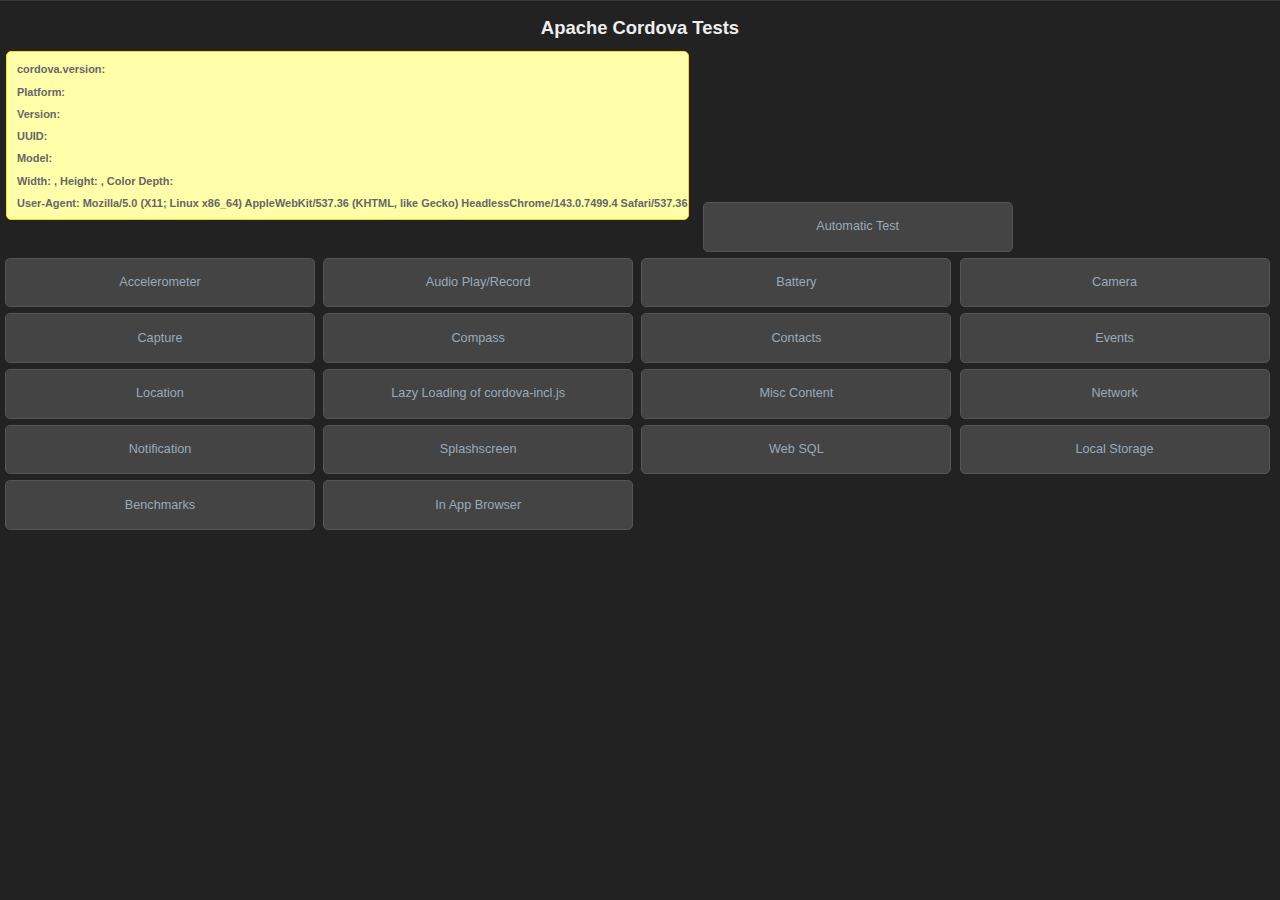
<file: plugins/org.apache.cordova.device/test/index.html>
<!DOCTYPE html>
<!--

 Licensed to the Apache Software Foundation (ASF) under one
 or more contributor license agreements.  See the NOTICE file
 distributed with this work for additional information
 regarding copyright ownership.  The ASF licenses this file
 to you under the Apache License, Version 2.0 (the
 "License"); you may not use this file except in compliance
 with the License.  You may obtain a copy of the License at

   http://www.apache.org/licenses/LICENSE-2.0

 Unless required by applicable law or agreed to in writing,
 software distributed under the License is distributed on an
 "AS IS" BASIS, WITHOUT WARRANTIES OR CONDITIONS OF ANY
 KIND, either express or implied.  See the License for the
 specific language governing permissions and limitations
 under the License.

-->


<html>
  <head>
    <meta name="viewport" content="width=device-width,height=device-height,user-scalable=no,initial-scale=1.0" />
    <meta http-equiv="Content-type" content="text/html; charset=utf-8">
    <title>Cordova Mobile Spec</title>
	  <link rel="stylesheet" href="master.css" type="text/css" media="screen" title="no title" charset="utf-8">
	  <script type="text/javascript" charset="utf-8" src="cordova-incl.js"></script>
	  <script type="text/javascript" charset="utf-8" src="main.js"></script>

  </head>
  <body onload="init();" id="stage" class="theme">
    <h1>Apache Cordova Tests</h1>
    <div id="info">
        <h4>cordova.version: <span id="cordova"> </span></h4>
        <h4>Platform: <span id="platform">  </span></h4>
        <h4>Version: <span id="version"> </span></h4>
        <h4>UUID: <span id="uuid">  </span></h4>
        <h4>Model: <span id="model"> </span></h4>
        <h4>Width: <span id="width">  </span>,   Height: <span id="height">
                   </span>, Color Depth: <span id="colorDepth"></span></h4>
        <h4>User-Agent: <span id="user-agent"> </span></h4>
     </div>
    <a href="autotest/index.html" class="btn large">Automatic Test</a>
    <a href="accelerometer/index.html" class="btn large">Accelerometer</a>
    <a href="audio/index.html" class="btn large">Audio Play/Record</a>
    <a href="battery/index.html" class="btn large">Battery</a>
    <a href="camera/index.html" class="btn large">Camera</a>
    <a href="capture/index.html" class="btn large">Capture</a>
    <a href="compass/index.html" class="btn large">Compass</a>
    <a href="contacts/index.html" class="btn large">Contacts</a>
    <a href="events/index.html" class="btn large">Events</a>
    <a href="location/index.html" class="btn large">Location</a>
    <a href="lazyloadjs/index.html" class="btn large">Lazy Loading of cordova-incl.js</a>
    <a href="misc/index.html" class="btn large">Misc Content</a>
    <a href="network/index.html" class="btn large">Network</a>
    <a href="notification/index.html" class="btn large">Notification</a>
    <a href="splashscreen/index.html" class="btn large">Splashscreen</a>
    <a href="sql/index.html" class="btn large">Web SQL</a>
    <a href="storage/index.html" class="btn large">Local Storage</a>
    <a href="benchmarks/index.html" class="btn large">Benchmarks</a>
    <a href="inappbrowser/index.html" class="btn large">In App Browser</a>
  </body>
</html>
</file>
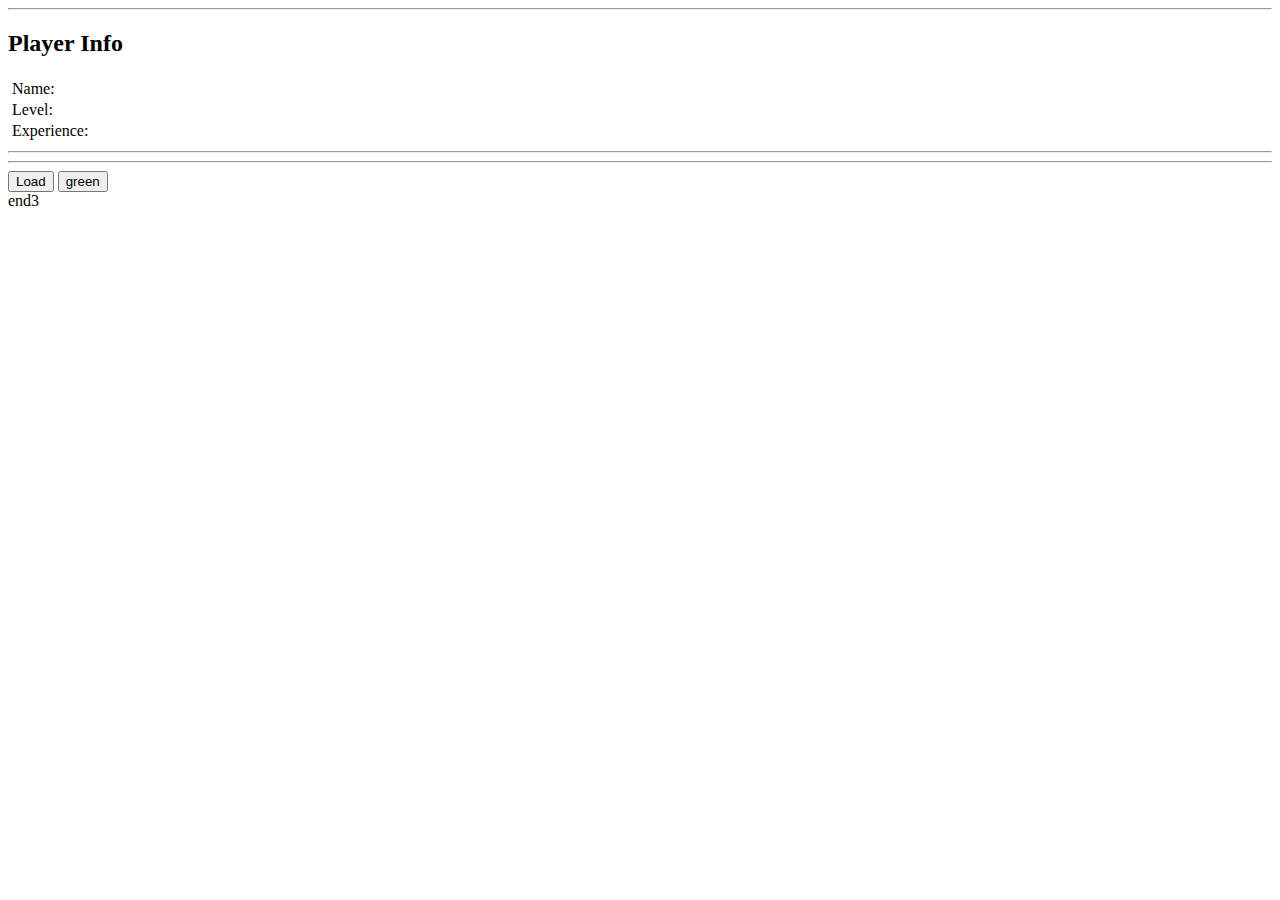
<file: platforms/android/assets/www/index.html>
<html>
<head>
<link rel="stylesheet" href="css/style.css">
</head>
<body ng-app="chronicleApp">
<div ng-view></div>
end3
  <script src="cordova.js"></script>
  <script src="js/angular.js"></script>
  <script src="js/angular-route.js"></script>
  <script src="js/ui-bootstrap-0.9.0.js"></script>
  <script src="js/controller.js"></script>
</body>
</html>
</file>
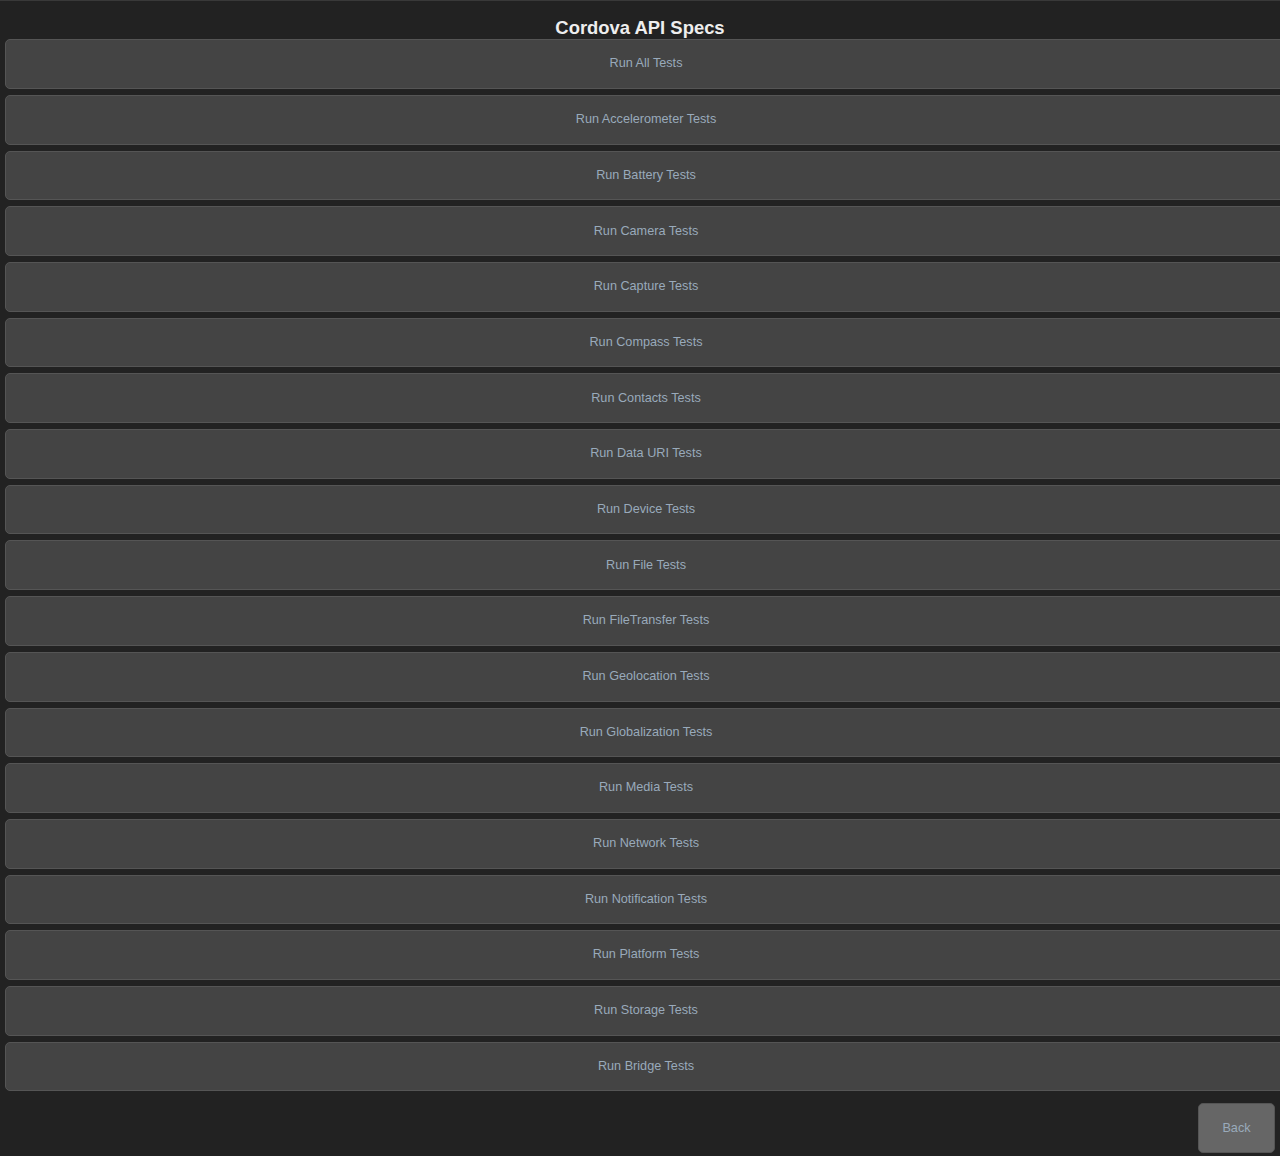
<file: plugins/org.apache.cordova.device/test/autotest/index.html>
<!DOCTYPE html>
<!--

 Licensed to the Apache Software Foundation (ASF) under one
 or more contributor license agreements.  See the NOTICE file
 distributed with this work for additional information
 regarding copyright ownership.  The ASF licenses this file
 to you under the Apache License, Version 2.0 (the
 "License"); you may not use this file except in compliance
 with the License.  You may obtain a copy of the License at

   http://www.apache.org/licenses/LICENSE-2.0

 Unless required by applicable law or agreed to in writing,
 software distributed under the License is distributed on an
 "AS IS" BASIS, WITHOUT WARRANTIES OR CONDITIONS OF ANY
 KIND, either express or implied.  See the License for the
 specific language governing permissions and limitations
 under the License.

-->


<html>
  <head>
    <meta http-equiv="Content-Type" content="text/html;charset=UTF-8" />
    <meta name="viewport" content="width=device-width, height=device-height, user-scalable=yes, initial-scale=1.0;" />

    <title>Cordova API Specs</title>

    <link rel="stylesheet" href="../master.css" type="text/css" media="screen" title="no title" charset="utf-8">
    <script type="text/javascript" src="../cordova-incl.js"></script>
  </head>
  <body id="stage" class="theme">
    <h1>Cordova API Specs</h1>

    <a href="pages/all.html" class="btn large" style="width:100%;">Run All Tests</a>
    <a href="pages/accelerometer.html" class="btn large" style="width:100%;">Run Accelerometer Tests</a>
    <a href="pages/battery.html" class="btn large" style="width:100%;">Run Battery Tests</a>
    <a href="pages/camera.html" class="btn large" style="width:100%;">Run Camera Tests</a>
    <a href="pages/capture.html" class="btn large" style="width:100%;">Run Capture Tests</a>
    <a href="pages/compass.html" class="btn large" style="width:100%;">Run Compass Tests</a>
    <a href="pages/contacts.html" class="btn large" style="width:100%;">Run Contacts Tests</a>
    <a href="pages/datauri.html" class="btn large" style="width:100%;">Run Data URI Tests</a>
    <a href="pages/device.html" class="btn large" style="width:100%;">Run Device Tests</a>
    <a href="pages/file.html" class="btn large" style="width:100%;">Run File Tests</a>
    <a href="pages/filetransfer.html" class="btn large" style="width:100%;">Run FileTransfer Tests</a>
    <a href="pages/geolocation.html" class="btn large" style="width:100%;">Run Geolocation Tests</a>
    <a href="pages/globalization.html" class="btn large" style="width:100%;">Run Globalization Tests</a>
    <a href="pages/media.html" class="btn large" style="width:100%;">Run Media Tests</a>
    <a href="pages/network.html" class="btn large" style="width:100%;">Run Network Tests</a>
    <a href="pages/notification.html" class="btn large" style="width:100%;">Run Notification Tests</a>
    <a href="pages/platform.html" class="btn large" style="width:100%;">Run Platform Tests</a>
    <a href="pages/storage.html" class="btn large" style="width:100%;">Run Storage Tests</a>
    <a href="pages/bridge.html" class="btn large" style="width:100%;">Run Bridge Tests</a>

    <h2> </h2><div class="backBtn" onclick="backHome();">Back</div>
  </body>
</html>
</file>
<file: platforms/android/assets/www/css/style.css>
.nav, .pagination, .carousel a { cursor: pointer; }

ul, li {
  list-style:none;
  margin:1px;
  padding:1px;
}

#stats {
  width: 90%;
}

#skill1, #skill2, #attribute{
  display:inline-block;
  width:180px;
}

.attributes {
  margin-right:10px;
}

.attrInput {
  float:right;
  width: 4em;
}

.currency, .itemStat, #equipment{
  display:inline-block;
}
</file>
<file: plugins/org.apache.cordova.device/test/master.css>
/*
 *
 * Licensed to the Apache Software Foundation (ASF) under one
 * or more contributor license agreements.  See the NOTICE file
 * distributed with this work for additional information
 * regarding copyright ownership.  The ASF licenses this file
 * to you under the Apache License, Version 2.0 (the
 * "License"); you may not use this file except in compliance
 * with the License.  You may obtain a copy of the License at
 *
 *   http://www.apache.org/licenses/LICENSE-2.0
 *
 * Unless required by applicable law or agreed to in writing,
 * software distributed under the License is distributed on an
 * "AS IS" BASIS, WITHOUT WARRANTIES OR CONDITIONS OF ANY
 * KIND, either express or implied.  See the License for the
 * specific language governing permissions and limitations
 * under the License.
 *
*/

  body {
    background:#222 none repeat scroll 0 0;
    color:#666;
    font-family:Helvetica;
    font-size:72%;
    line-height:1.5em;
    margin:0;
    border-top:1px solid #393939;
  }

  #info{
    background:#ffa;
    border: 1px solid #ffd324;
    -webkit-border-radius: 5px;
    border-radius: 5px;
    clear:both;
    margin:15px 6px 0;
    min-width:295px;
    max-width:97%;
    padding:4px 0px 2px 10px;
    word-wrap:break-word;
    margin-bottom:10px;
    display:inline-block;
    min-height: 160px;
    max-height: 300px;
    overflow: auto;
    -webkit-overflow-scrolling: touch;
  }
  
  #info > h4{
    font-size:.95em;
    margin:5px 0;
  }
 	
  #stage.theme{
    padding-top:3px;
  }

  /* Definition List */
  #stage.theme > dl{
  	padding-top:10px;
  	clear:both;
  	margin:0;
  	list-style-type:none;
  	padding-left:10px;
  	overflow:auto;
  }

  #stage.theme > dl > dt{
  	font-weight:bold;
  	float:left;
  	margin-left:5px;
  }

  #stage.theme > dl > dd{
  	width:45px;
  	float:left;
  	color:#a87;
  	font-weight:bold;
  }

  /* Content Styling */
  #stage.theme > h1, #stage.theme > h2, #stage.theme > p{
    margin:1em 0 .5em 13px;
  }

  #stage.theme > h1{
    color:#eee;
    font-size:1.6em;
    text-align:center;
    margin:0;
    margin-top:15px;
    padding:0;
  }

  #stage.theme > h2{
  	clear:both;
    margin:0;
    padding:3px;
    font-size:1em;
    text-align:center;
  }

  /* Stage Buttons */
  #stage.theme .btn{
  	border: 1px solid #555;
  	-webkit-border-radius: 5px;
  	border-radius: 5px;
  	text-align:center;
  	display:inline-block;
  	background:#444;
  	width:150px;
  	color:#9ab;
  	font-size:1.1em;
  	text-decoration:none;
  	padding:1.2em 0;
  	margin:3px 0px 3px 5px;
  }
  
  #stage.theme .large{
  	width:308px;
  	padding:1.2em 0;
  }
  
  #stage.theme .wide{
    width:100%;
    padding:1.2em 0;
  }
  
  #stage.theme .backBtn{
   border: 1px solid #555;
   -webkit-border-radius: 5px;
   border-radius: 5px;
   text-align:center;
   display:block;
   float:right;
   background:#666;
   width:75px;
   color:#9ab;
   font-size:1.1em;
   text-decoration:none;
   padding:1.2em 0;
   margin:3px 5px 3px 5px;
  }
  
  #stage.theme .input{
   border: 1px solid #555;
   -webkit-border-radius: 5px;
   border-radius: 5px;
   text-align:center;
   display:block;
   float:light;
   background:#888;
   color:#9cd;
   font-size:1.1em;
   text-decoration:none;
   padding:1.2em 0;
   margin:3px 0px 3px 5px;    
 }
  
  #stage.theme .numeric{
   width:100%;
  }
</file>
